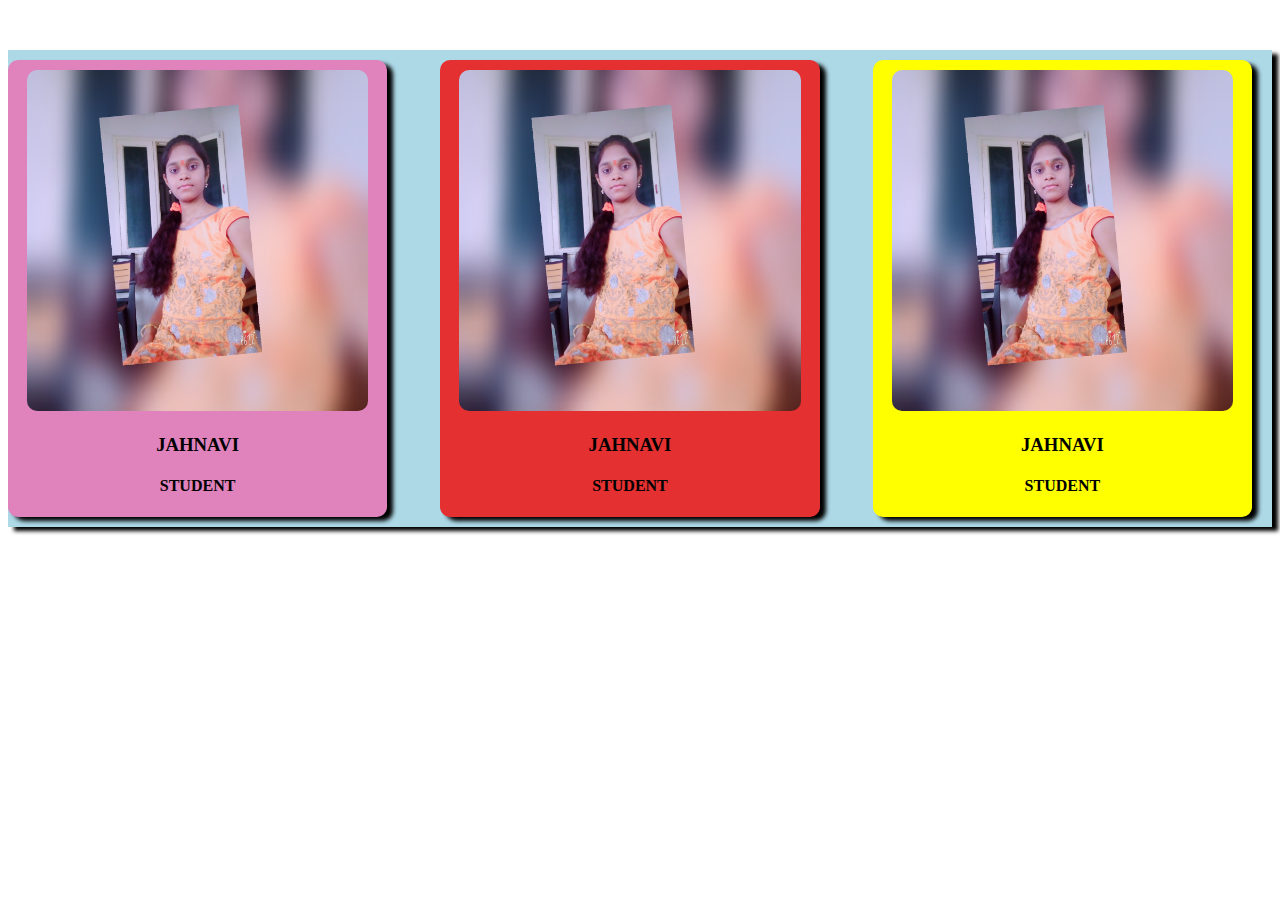
<file: k Sai Jahnavi 15711a0523/index.html>
<!DOCTYPE html>
<html lang="en" dir="ltr">
  <head>
    <meta charset="utf-8">
    <meta name="viewport" content="width=device-width, initial-scale=1">
    <link rel="stylesheet" href="main.css">
    <title></title>
  </head>
  <body>
<div class="maindiv">
  <div class="sub1" onclick="nextPage()">
<img src="images/a.jpg" alt="pic" width="80%">
<div class="content">
  <h3>JAHNAVI</h3>
  <h4>STUDENT</h4>
  </div>
</div>
  <div class="sub2" onclick="nextPage1()">
     <img src="images/a.jpg" alt="pic" width="80%">
       <div class="content">
             <h3>JAHNAVI</h3>
              <h4>STUDENT</h4>
       </div>
  </div>

  <div class="sub3">
     <img src="images/a.jpg" alt="pic" width="80%">
<div class="content">
  <h3>JAHNAVI</h3>
  <h4>STUDENT</h4>
  </div>
</div>
</div>
<script type="text/javascript" src="main.js">

</script>


  </body>
</html>
</file>
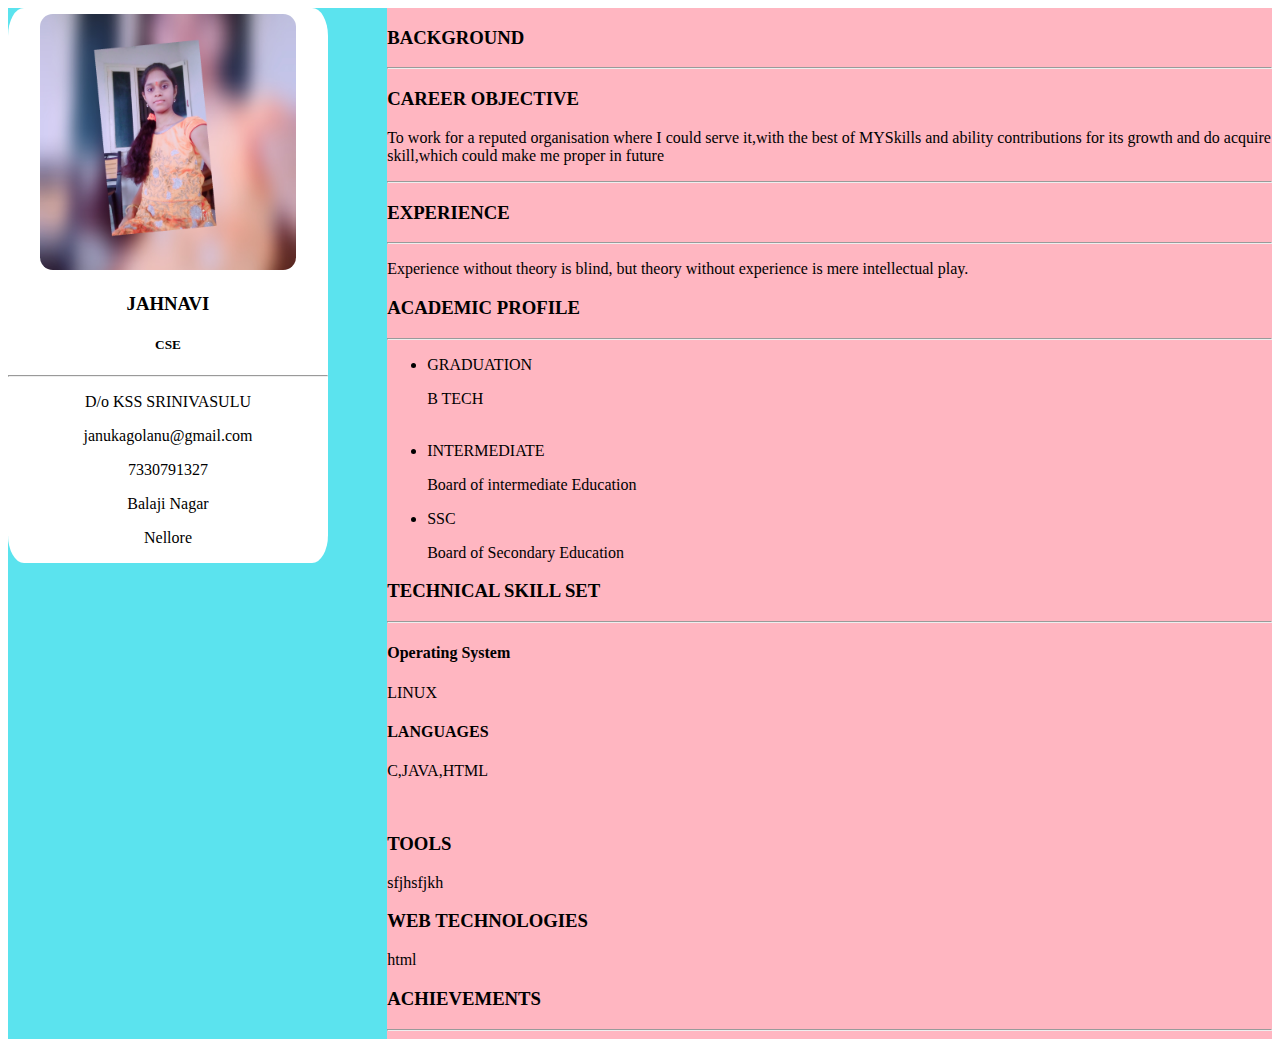
<file: k Sai Jahnavi 15711a0523/resume.html>
<!DOCTYPE html>
<html lang="en" dir="ltr">
  <head>
    <meta charset="utf-8">
    <meta name="viewport" content="width=device-width, initial-scale=1">
    <link rel="stylesheet" href="resume.css">

    <title></title>
  </head>
  <body>
    <div class="maindiv">
      <div class="leftdiv">
        <div class="l1">
          <img src="images/a.jpg" alt="" class="pic">
          <h3>JAHNAVI</h3>
          <h5>CSE</h5>
          <hr>
        </div>
        <div class="l2">
          <p>D/o KSS SRINIVASULU</p>
          <p>janukagolanu@gmail.com</p>
          <p>7330791327</p>
          <p>Balaji Nagar</p>
          <p>Nellore</p>
        </div>
    </div>
      <div class="rightdiv">
          <h3>BACKGROUND</h3>
          <hr>
          <div class="r1">
            <h3>CAREER OBJECTIVE</h3>
            <p>To work for a reputed  organisation where I could serve it,with the best of MYSkills and ability contributions for its growth and do acquire skill,which could make me proper in future</p>
            <hr>
          </div>
          <div class="r2">
            <h3>EXPERIENCE</h3>
            <hr>
      <p>Experience without theory is blind, but theory without experience is mere intellectual play.</p>
      <h3>ACADEMIC PROFILE</h3>
      <hr>
      <ul>
        <li>GRADUATION</li>
        <p>B TECH</p><br>
        <li>INTERMEDIATE</li>
        <p>  Board of intermediate Education<br>
        <li>SSC</li>
          <P>  Board of Secondary Education<br>
      </ul>
    </div>
      <div class="r3">
        <h3>TECHNICAL SKILL SET</h3>
        <hr>
        <h4>Operating System</h4>
           <p>LINUX</p>
        <h4>LANGUAGES</h4>
        <p>C,JAVA,HTML</p><br>
        <h3>TOOLS</h3>
        <p>sfjhsfjkh<br>
        <h3>WEB TECHNOLOGIES</h3>
        <p> html<br>
        <h3>ACHIEVEMENTS</h3>
        <hr>
      </div>
      </div>

    </div>
  </body>
</html>
</file>
<file: k Sai Jahnavi 15711a0523/main.css>
.maindiv{
background:lightblue;
display: flex;
justify-content:space-between;
width:100%;
margin-top: 50px;
box-shadow: 6px 4px 4px 0px black;
}
.sub1{
  background:#E082BC;
  width: 30%;
  text-align: center;
  border-radius: 10px;
  margin-top: 10px;
  margin-bottom: 10px;
  box-shadow: 6px 4px 4px 0px black;
  margin-right: 20px;
}
.sub2{
  background: #E43030;
  width: 30%;
  text-align: center;
    border-radius: 10px;
    margin-top: 10px;
    margin-bottom: 10px;
    box-shadow: 6px 4px 4px 0px black;
    margin-right: 20px;
  }
.sub3{
  background: yellow;
  width: 30%;
  text-align: center;
    border-radius: 10px;
    margin-top: 10px;
    margin-bottom: 10px;
    box-shadow: 6px 4px 4px 0px black;
      margin-right: 20px;
      }
img{
  margin-top: 10px;
  heigth:70%;
  width:90%;
  border-radius: 10px;
}
@media screen and (max-width:600px) {
  .maindiv{
    background: green;
    display: block;
    height: auto;
  }
  .sub1{
    width:100%;
    height: 31%;
    display: flex;
       }
  .sub2{
    width:100%;
     height: 31%;
     display: flex;
  }
  .sub3{
    width: 100%;
     height: 31%;
     display: flex;
  }
  img{
    width: 25%;
    height: 50%;
  }
  h3{
    font-size: 20px;
  }
  h5{
    font-size: 30px;
  }
}
</file>
<file: k Sai Jahnavi 15711a0523/resume.css>
.maindiv{
  background: #5BE3EE;
  display: flex;
  justify-content: space-between;
}
.leftdiv{
  background: white;
  width: 25%;
  position: fixed;
  text-align: center;
  border-radius: 5%;


}
.rightdiv{
  background: lightpink;
  width: 70%;
  margin-left: 30%;
}
.pic{
  width: 80%;
  height: 10%;
  border-radius: 5%;

}
.l1{
  margin-top: 2%;
  border-radius: 5px;
  height: 30%;
}
@media screen and (max-width: 768px) {
  .maindiv{
    flex-wrap: wrap;
  }
  .leftdiv{
    position: relative;
    width: 100%;
  }
  .rightdiv{
margin-left: 0px;
width: 100%;
  }
}
</file>
